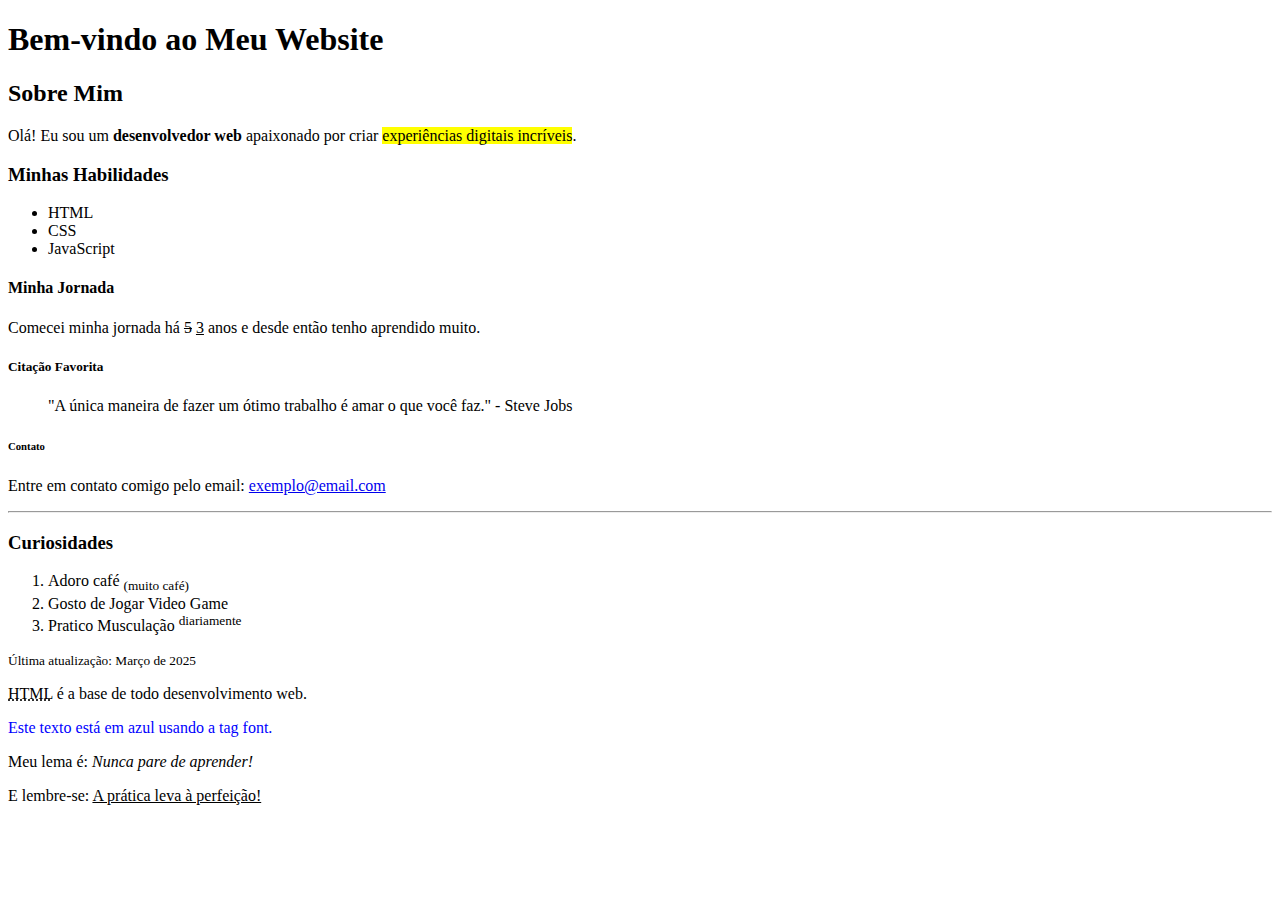
<file: HTML/index.html>
<!DOCTYPE html>
<html lang="pt-br">
<head>
    <meta charset="UTF-8">
    <title>Meu Website Básico</title>
</head>
<body>
    <h1>Bem-vindo ao Meu Website</h1>
    
    <h2>Sobre Mim</h2>
    <p>Olá! Eu sou um <strong>desenvolvedor web</strong> apaixonado por criar <mark>experiências digitais incríveis</mark>.</p>
    
    <h3>Minhas Habilidades</h3>
    <ul>
        <li>HTML</li>
        <li>CSS</li>
        <li>JavaScript</li>
    </ul>
    
    <h4>Minha Jornada</h4>
    <p>Comecei minha jornada há <del>5</del> <ins>3</ins> anos e desde então tenho aprendido muito.</p>
    
    <h5>Citação Favorita</h5>
    <blockquote>
        "A única maneira de fazer um ótimo trabalho é amar o que você faz." - Steve Jobs
    </blockquote>
    
    <h6>Contato</h6>
    <p>Entre em contato comigo pelo email: <a href="mailto:exemplo@email.com">exemplo@email.com</a></p>
    
    <hr>
    
    <h3>Curiosidades</h3>
    <ol>
        <li>Adoro café <sub>(muito café)</sub></li>
        <li>Gosto de Jogar Video Game</li>
        <li>Pratico Musculação <sup>diariamente</sup></li>
    </ol>
    
    <p><small>Última atualização: Março de 2025</small></p>
    
    <p><abbr title="HyperText Markup Language">HTML</abbr> é a base de todo desenvolvimento web.</p>
    
    <p><font color="blue">Este texto está em azul usando a tag font.</font></p>
    
    <p>Meu lema é: <i>Nunca pare de aprender!</i></p>
    
    <p>E lembre-se: <u>A prática leva à perfeição!</u></p>
</body>
</html>
</file>
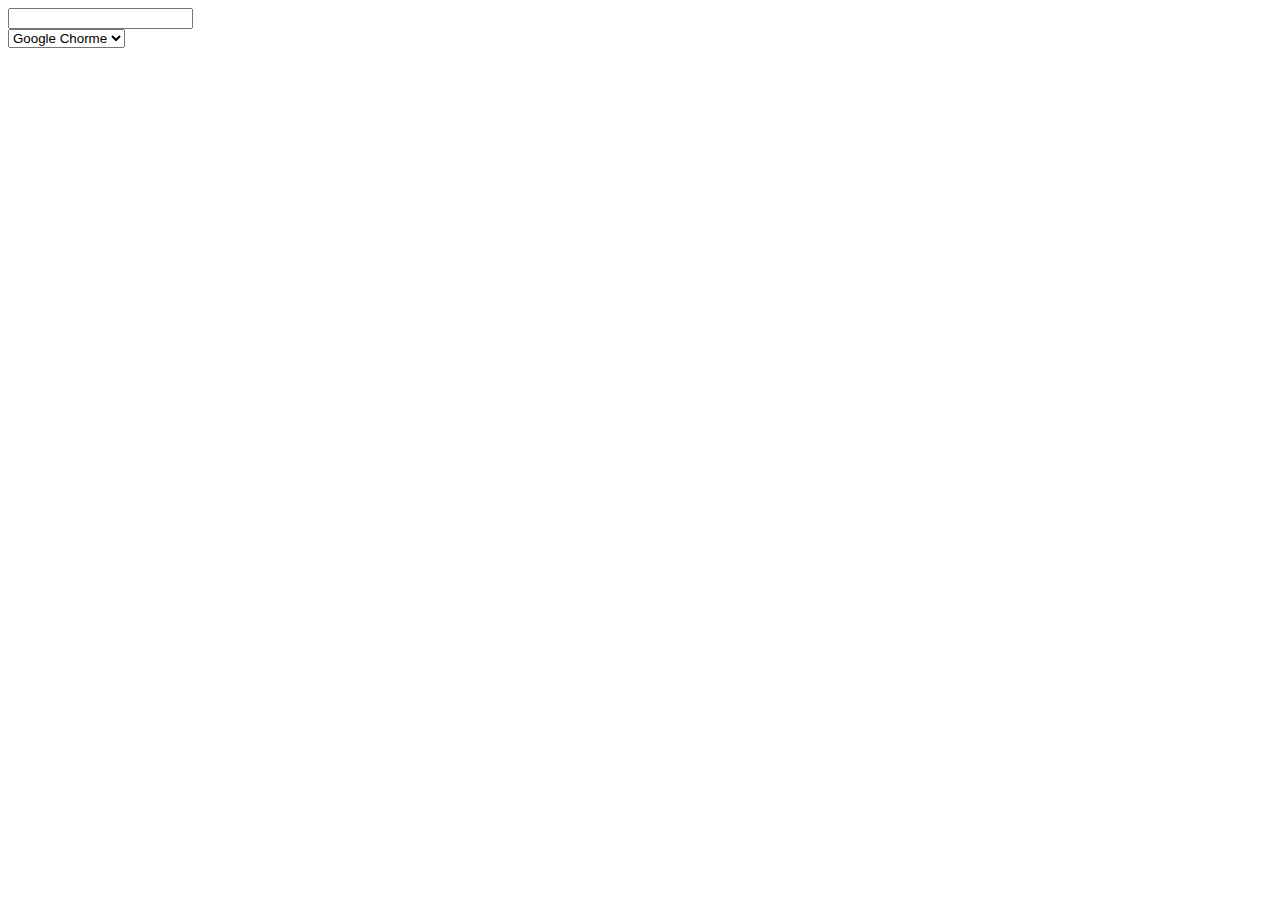
<file: HTML/HTML 2 Ampliando o Conhecimento/index.html>
<!DOCTYPE html>
<html lang="pt-br">
<head>
    <meta charset="UTF-8">
    <meta name="viewport" content="width=device-width, initial-scale=1.0">
    <title>Recursos Especiais </title>
</head>
<body>

    <input list="browsers" type="search" name="search">
    <datalist id="browsers">
        <option value="Google Chorme">
        <option value="Mozila Firefox">
        <option value="Microsoft Edge">
        <option value="Safari">
        <option value="Opera">
    </datalist><br>
    <select name="browsers">
        <option value="chrome">Google Chorme</option>
        <option value="firefox">Mozila Firefox</option>
        <option value="edge">Microsoft Edge</option>
        <option value="safari">Safari</option>
        <option value="opera">Opera</option>
    </select>
</body>
</html>
</file>
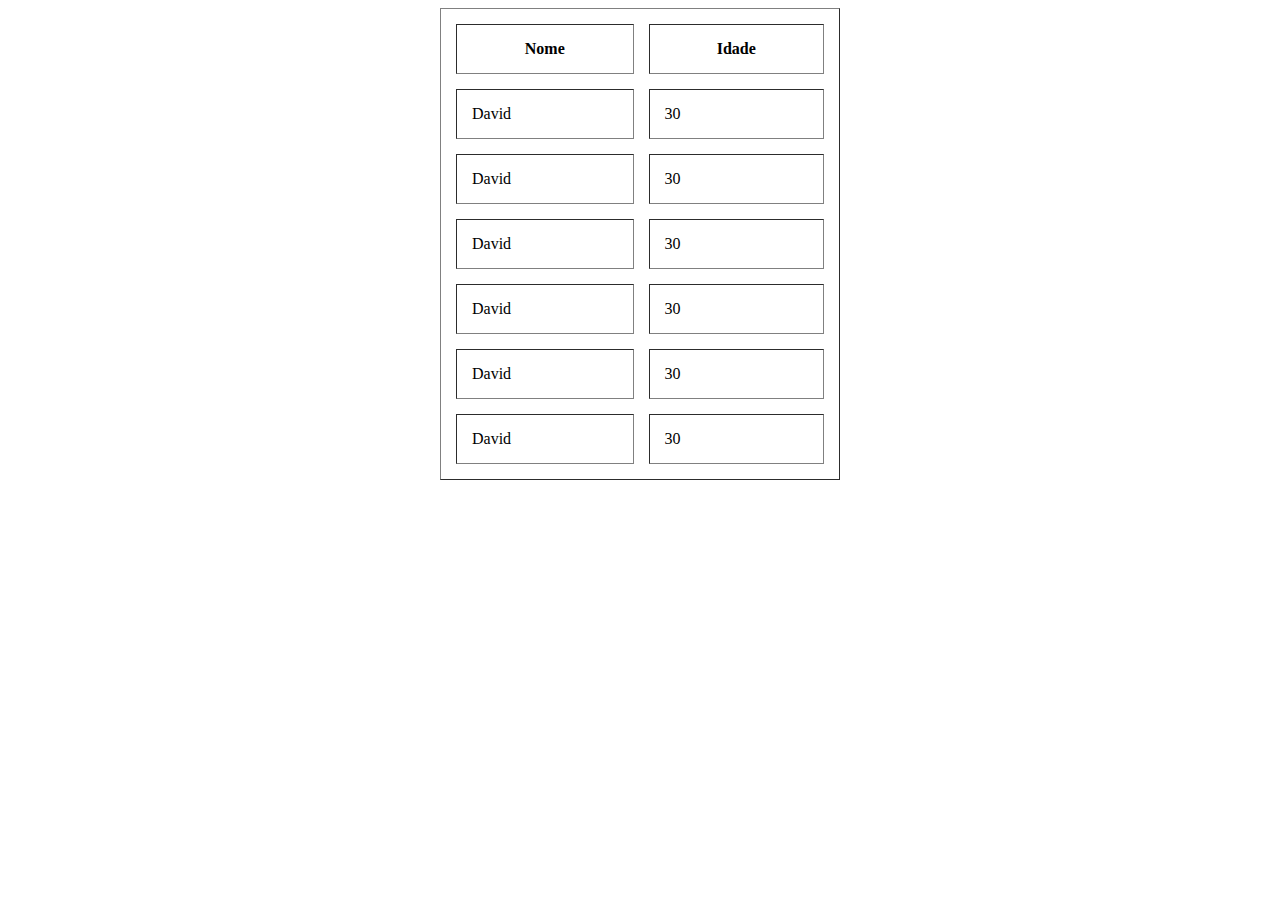
<file: HTML/HTML 1 Conceitos Básicos/formatações.html>
<!DOCTYPE html>
<html lang="en">
<head>
    <meta charset="UTF-8">
    <meta name="viewport" content="width=device-width, initial-scale=1.0">
    <title>Formatações</title>
</head>
<body>
    <table sumary="" border="1" width="400" cellspacing="15" cellpadding="15" align="center">
        <tr>
            <th title="Nome Complesto" >Nome</th>
            <th>Idade</th>
        </tr>
        <tr>
            <td>David</td>
            <td>30</td>
        </tr>
        <tr>
            <td>David</td>
            <td>30</td>
        </tr><tr>
            <td>David</td>
            <td>30</td>
        </tr><tr>
            <td>David</td>
            <td>30</td>
        </tr><tr>
            <td>David</td>
            <td>30</td>
        </tr><tr>
            <td>David</td>
            <td>30</td>
        </tr>
    </table>
</body>
</html>
</file>
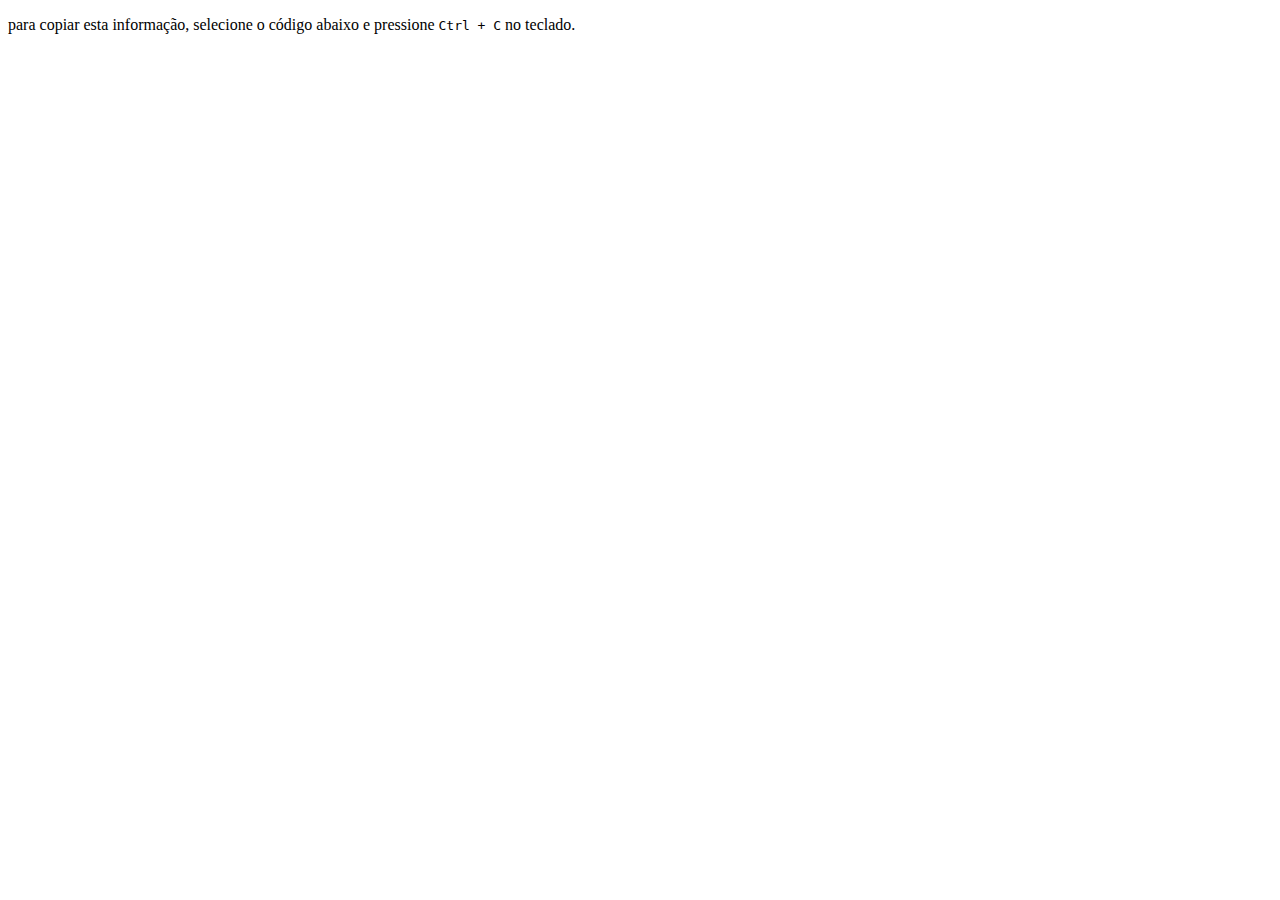
<file: HTML/HTML 2 Ampliando o Conhecimento/code,kbd,pre.html>
<!DOCTYPE html>
<html lang="pt-br">
<head>
    <meta charset="UTF-8">
    <meta name="viewport" content="width=device-width, initial-scale=1.0">
    <title>Document</title>
</head>
<body>
    <p>
        para copiar esta informação, selecione o código abaixo e pressione <kbd>Ctrl + C</kbd> no teclado.
    </p>
</body>
</html>
</file>
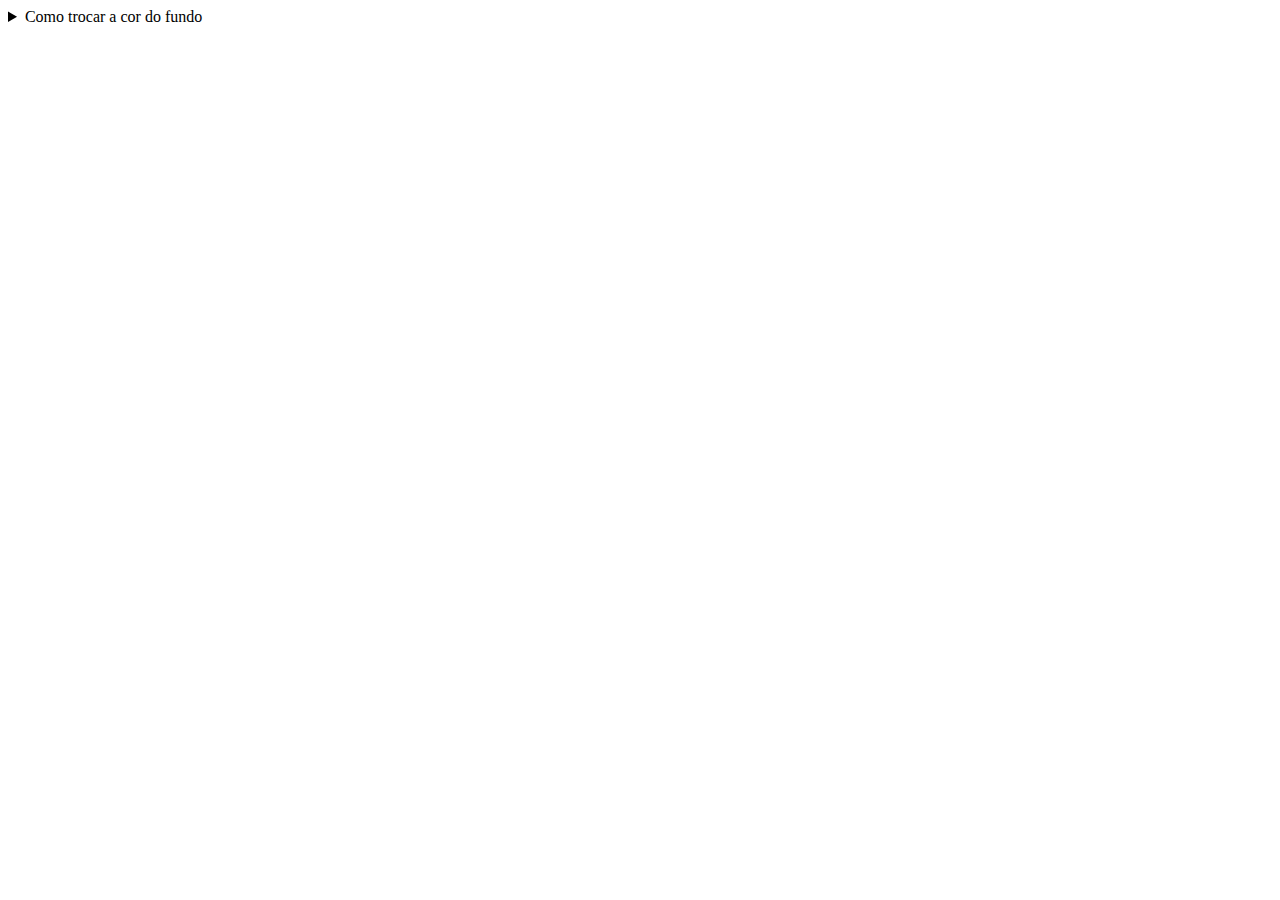
<file: HTML/HTML 2 Ampliando o Conhecimento/details.html>
<!DOCTYPE html>
<html lang="en">
<head>
    <meta charset="UTF-8">
    <meta name="viewport" content="width=device-width, initial-scale=1.0">
    <title>Document</title>
</head>
<body>
    <details>
        <summary>Como trocar a cor do fundo</summary>
        <p>
            Lorem ipsum dolor sit amet, consectetur adipisicing elit. Deserunt deleniti repellendus enim velit sapiente necessitatibus labore autem fugit. Provident maxime libero voluptatum aperiam ullam rerum dolores alias illo dolorum corrupti?
        </p>
    </details>
</body>
</html>
</file>
